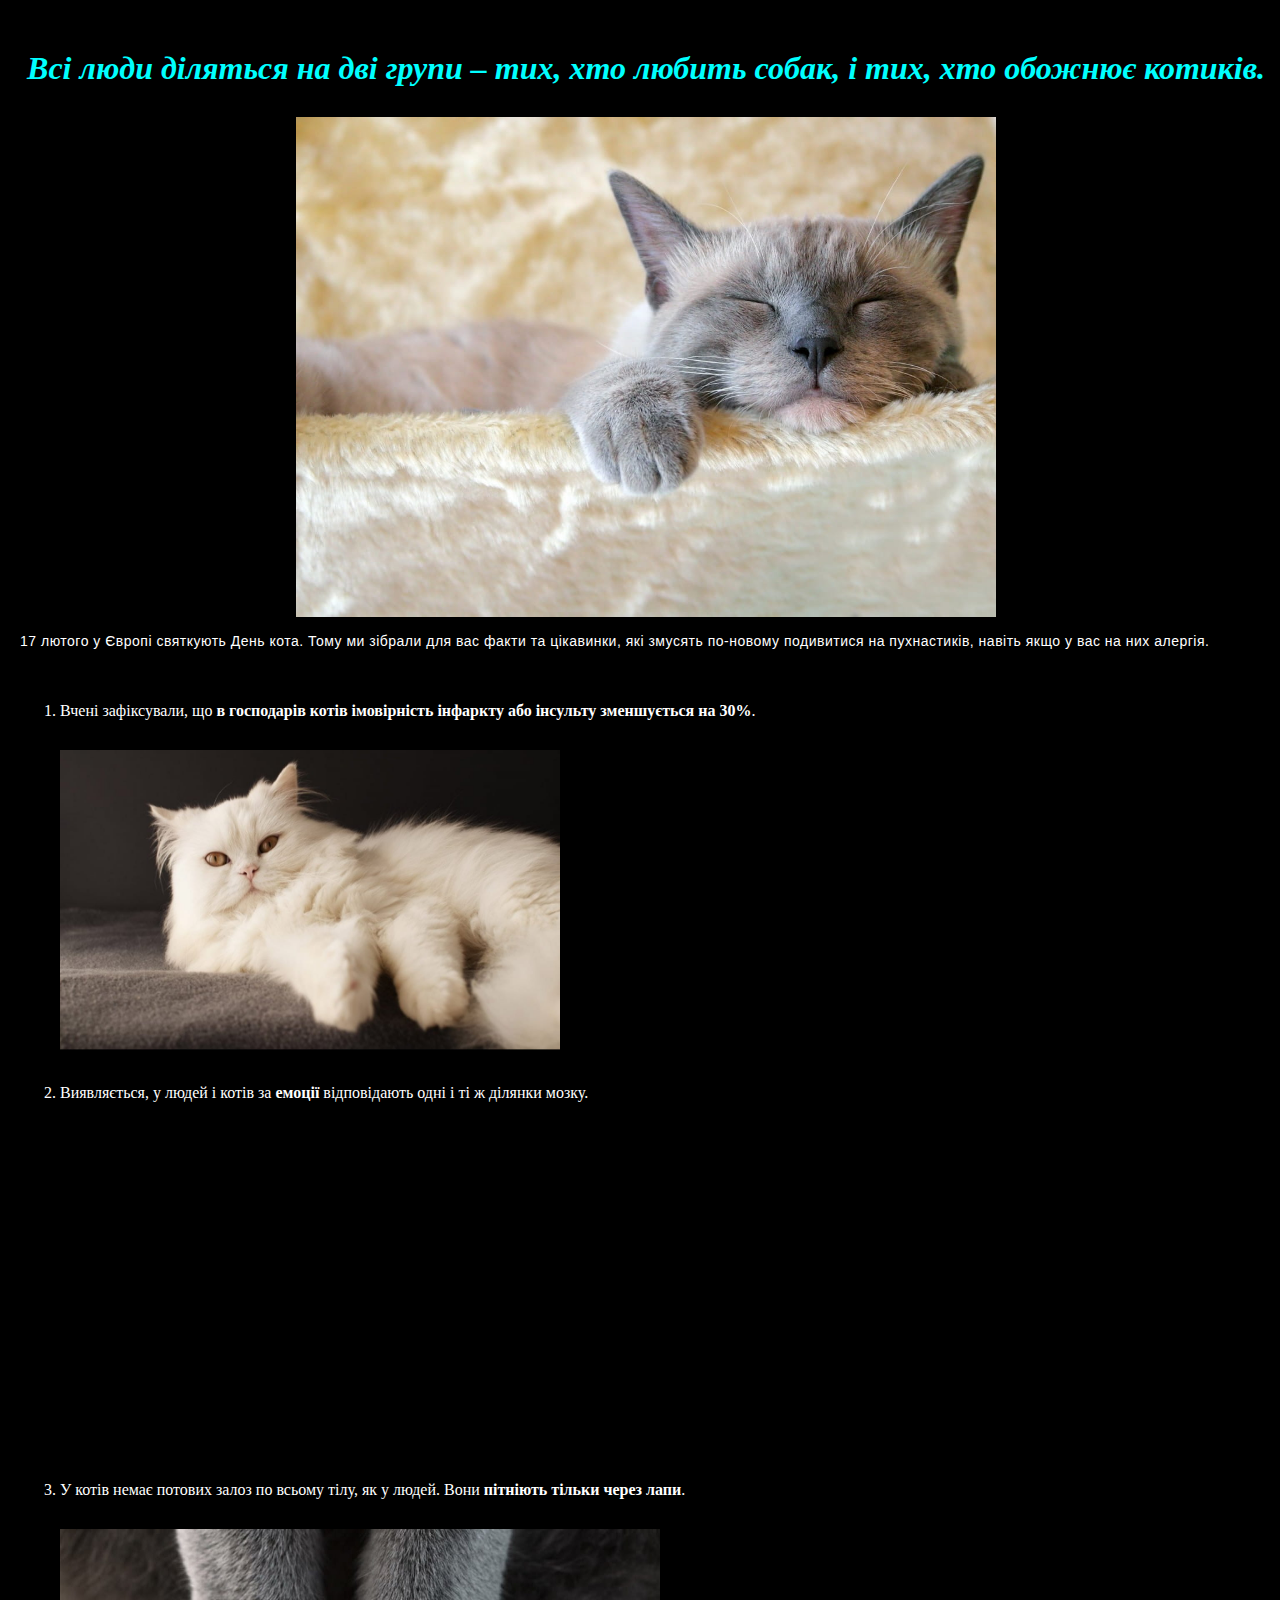
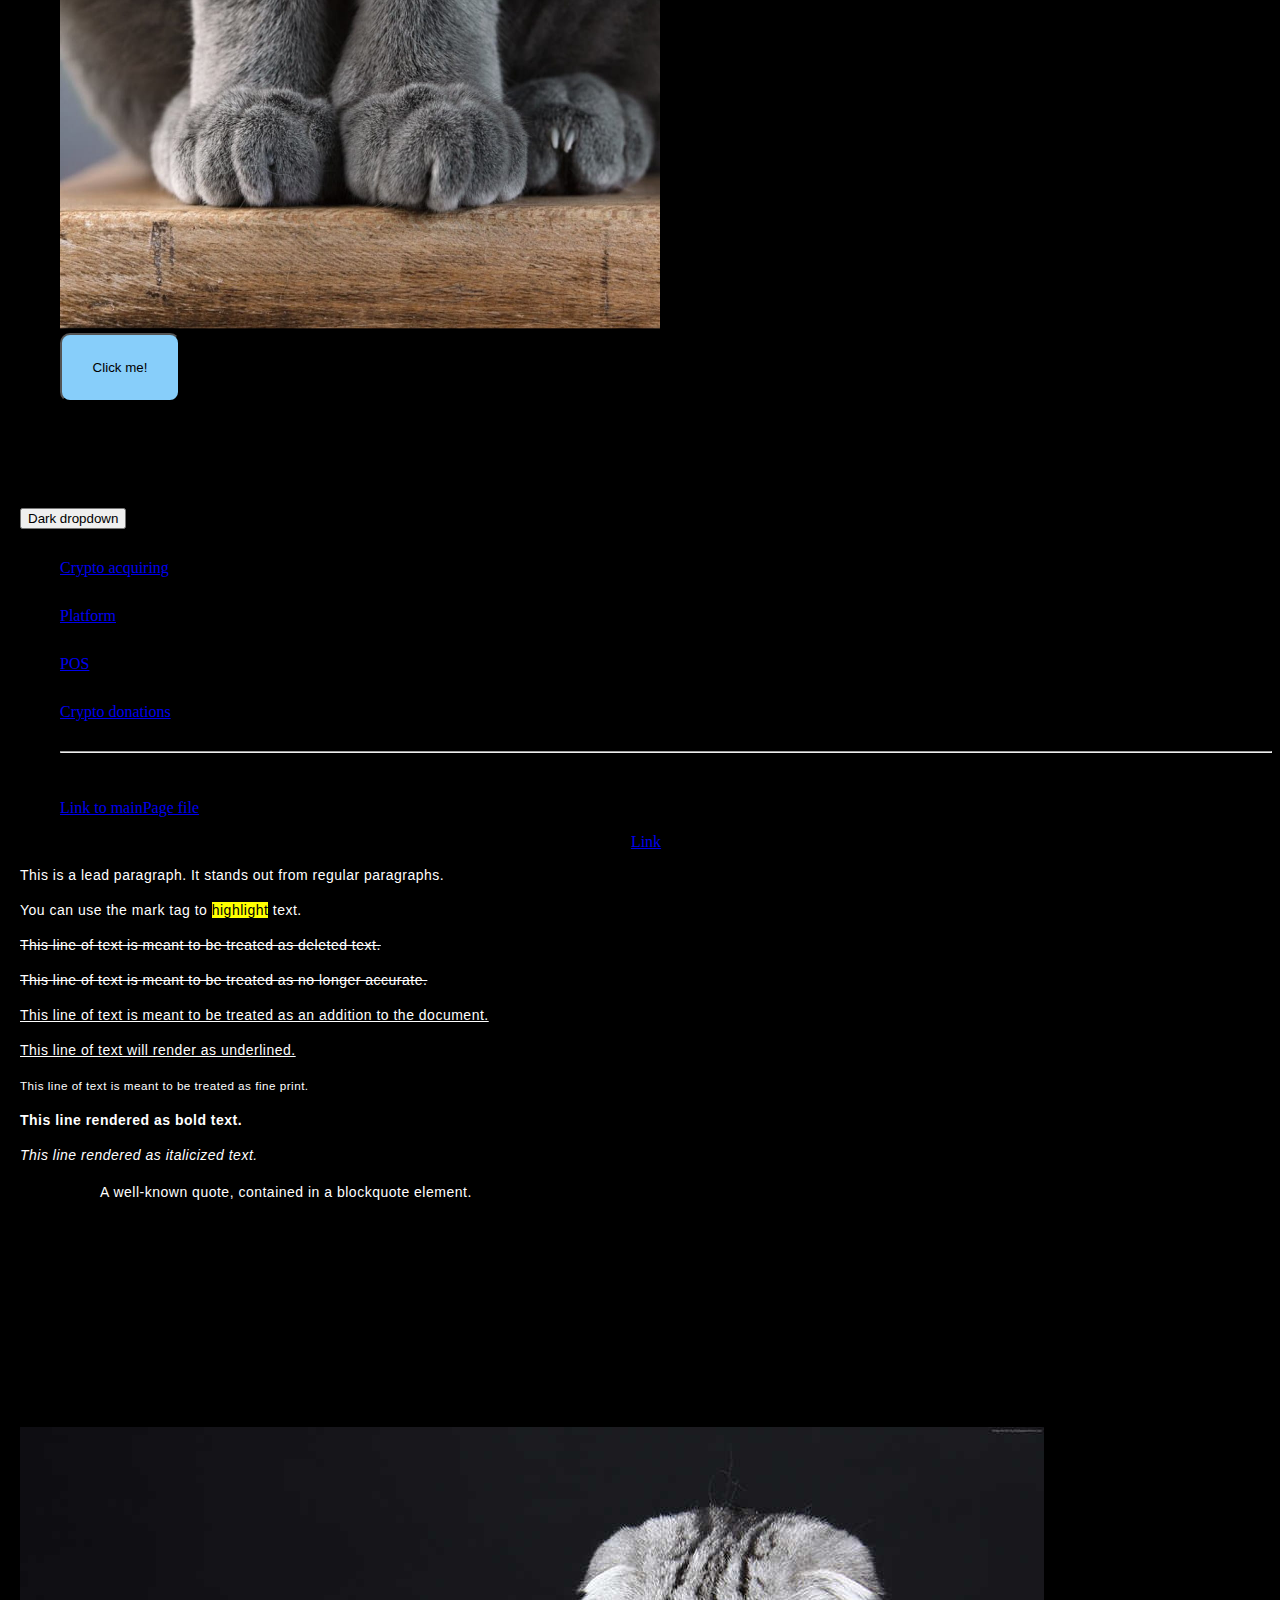
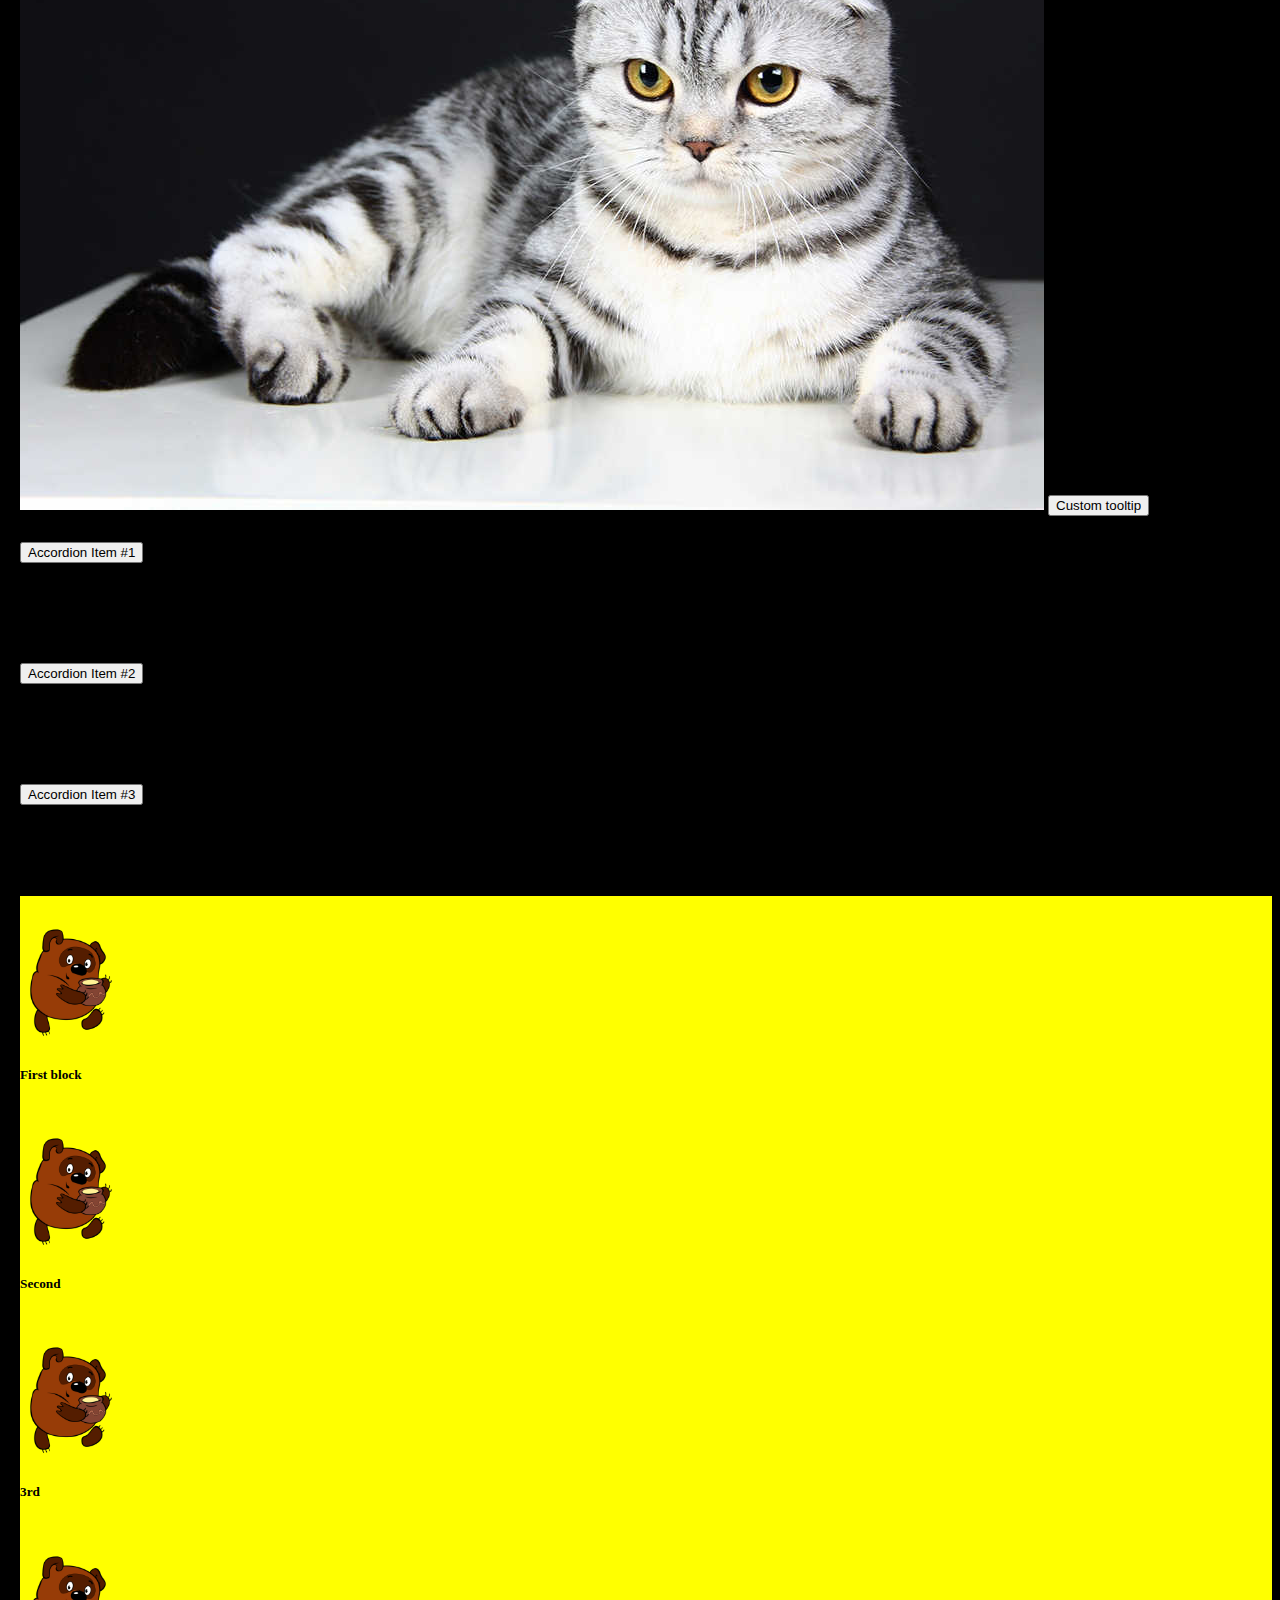
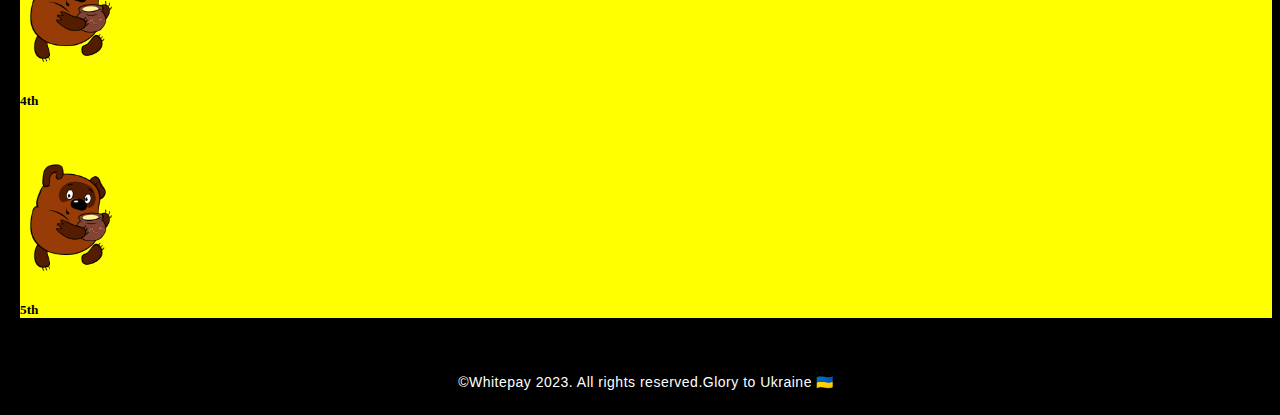
<file: index.html>
<!DOCTYPE html>
<html lang="en">
    <head>
        <meta charset="UTF-8" />
        <title>Login</title>
        <link rel="stylesheet" href="./css/style.css" />
        <link href="https://cdn.jsdelivr.net/npm/bootstrap@5.3.0-alpha1/dist/css/bootstrap.min.css" rel="stylesheet" integrity="sha384-GLhlTQ8iRABdZLl6O3oVMWSktQOp6b7In1Zl3/Jr59b6EGGoI1aFkw7cmDA6j6gD" crossorigin="anonymous" />
        <script src="https://cdn.jsdelivr.net/npm/bootstrap@5.3.0-alpha1/dist/js/bootstrap.bundle.min.js" integrity="sha384-w76AqPfDkMBDXo30jS1Sgez6pr3x5MlQ1ZAGC+nuZB+EYdgRZgiwxhTBTkF7CXvN" crossorigin="anonymous"></script>
        <script>
            const tooltipTriggerList = document.querySelectorAll('[data-bs-toggle="tooltip"]');
            const tooltipList = [...tooltipTriggerList].map((tooltipTriggerEl) => new bootstrap.Tooltip(tooltipTriggerEl));
        </script>
    </head>
    <body>
        <div class="site">
            <div class="container-fluid">
                <h1>Bсі люди діляться на дві групи – тих, хто любить собак, і тих, хто обожнює котиків.</h1>
                <img src="img/cat.jpg" class="first_img" class="img-fluid" />
                <p>17 лютого у Європі святкують День кота. Тому ми зібрали для вас факти та цікавинки, які змусять по-новому подивитися на пухнастиків, навіть якщо у вас на них алергія.</p>
                <ol>
                    <li>Вчені зафіксували, що <strong>в господарів котів імовірність інфаркту або інсульту зменшується на 30%</strong>.</li>
                    <img src="img/cat1.jpg" class="second_img" class="img-fluid" />
                    <li>Виявляється, у людей і котів за <strong>емоції</strong> відповідають одні і ті ж ділянки мозку.</li>
                    <iframe
                        width="560"
                        height="315"
                        src="https://www.youtube.com/embed/6kO2LNnZ3M4"
                        title="YouTube video player"
                        frameborder="0"
                        allow="accelerometer; autoplay; clipboard-write; encrypted-media; gyroscope; picture-in-picture; web-share"
                        allowfullscreen
                    ></iframe>
                    <li>У котів немає потових залоз по всьому тілу, як у людей. Вони <strong>пітніють тільки через лапи</strong>.</li>
                    <img src="img/cat2.jpg" class="third_img" class="img-fluid" />
                    <div>
                        <button type="button" class="button">Click me!</button>
                    </div>
                </ol>
                <table class="table table-success table-striped">
                    <thead>
                        <tr>
                            <th scope="col" class="table-warning">#</th>
                            <th scope="col" class="table-warning">First name</th>
                            <th scope="col" class="table-warning">Last name</th>
                            <th scope="col" class="table-warning">Phone</th>
                        </tr>
                    </thead>
                    <tbody>
                        <tr>
                            <th scope="row">1</th>
                            <td>Johny</td>
                            <td>Depp</td>
                            <td>+380931032398</td>
                        </tr>
                        <tr>
                            <th scope="row">2</th>
                            <td>Jacob</td>
                            <td>Cullen</td>
                            <td>+380638746061</td>
                        </tr>
                        <tr>
                            <th scope="row">3</th>
                            <td>Carrie</td>
                            <td>Bradshaw</td>
                            <td>0808007050</td>
                        </tr>
                    </tbody>
                </table>
                <div class="dropdown" data-bs-theme="dark">
                    <button class="btn btn-secondary dropdown-toggle" type="button" id="dropdownMenuButtonDark" data-bs-toggle="dropdown" aria-expanded="false">
                        Dark dropdown
                    </button>
                    <ul class="dropdown-menu" aria-labelledby="dropdownMenuButtonDark">
                        <li><a class="dropdown-item active" href="https://whitepay.com/product/crypto-acquiring">Crypto acquiring</a></li>
                        <li><a class="dropdown-item" href="https://whitepay.com/product/platform">Platform</a></li>
                        <li><a class="dropdown-item" href="https://whitepay.com/product">POS</a></li>
                        <li><a class="dropdown-item" href="https://whitepay.com/product/crypto-donation">Crypto donations</a></li>
                        <li><hr class="dropdown-divider" /></li>
                        <li><a class="dropdown-item" href="mainPage.html">Link to mainPage file</a></li>
                    </ul>
                </div>
                <div class="btn">
                    <a class="btn btn-primary" href="https://crm.whitepay.com/login" role="button">Link</a>
                </div>
                <p class="lead">
                    This is a lead paragraph. It stands out from regular paragraphs.
                </p>
                <p>You can use the mark tag to <mark>highlight</mark> text.</p>
                <p><del>This line of text is meant to be treated as deleted text.</del></p>
                <p><s>This line of text is meant to be treated as no longer accurate.</s></p>
                <p><ins>This line of text is meant to be treated as an addition to the document.</ins></p>
                <p><u>This line of text will render as underlined.</u></p>
                <p><small>This line of text is meant to be treated as fine print.</small></p>
                <p><strong>This line rendered as bold text.</strong></p>
                <p><em>This line rendered as italicized text.</em></p>
                <figure class="text-center">
                    <blockquote class="blockquote">
                        <p>A well-known quote, contained in a blockquote element.</p>
                    </blockquote>
                    <figcaption class="blockquote-footer">Someone famous in <cite title="Source Title">Source Title</cite></figcaption>
                </figure>
                <div class="spinner-border text-primary" role="status">
                    <span class="visually-hidden">Loading...</span>
                </div>
                <div class="spinner-border text-secondary" role="status">
                    <span class="visually-hidden">Loading...</span>
                </div>
                <div class="spinner-border text-success" role="status">
                    <span class="visually-hidden">Loading...</span>
                </div>
                <div class="spinner-border text-danger" role="status">
                    <span class="visually-hidden">Loading...</span>
                </div>
                <div class="spinner-border text-warning" role="status">
                    <span class="visually-hidden">Loading...</span>
                </div>
                <div class="spinner-border text-info" role="status">
                    <span class="visually-hidden">Loading...</span>
                </div>
                <div class="spinner-border text-light" role="status">
                    <span class="visually-hidden">Loading...</span>
                </div>
                <div class="spinner-border text-dark" role="status">
                    <span class="visually-hidden">Loading...</span>
                </div>
                <img src="/img/cat3.jpg" class="img-fluid" />

                <button type="button" class="btn btn-secondary" data-bs-toggle="tooltip" data-bs-placement="top" data-bs-custom-class="custom-tooltip" data-bs-title="This top tooltip is themed via CSS variables.">
                    Custom tooltip
                </button>

                <div class="accordion" id="accordionExample">
                    <div class="accordion-item">
                        <h2 class="accordion-header" id="headingOne">
                            <button class="accordion-button" type="button" data-bs-toggle="collapse" data-bs-target="#collapseOne" aria-expanded="true" aria-controls="collapseOne">
                                Accordion Item #1
                            </button>
                        </h2>
                        <div id="collapseOne" class="accordion-collapse collapse show" aria-labelledby="headingOne" data-bs-parent="#accordionExample">
                            <div class="accordion-body">
                                <strong>This is the first item's accordion body.</strong> It is shown by default, until the collapse plugin adds the appropriate classes that we use to style each element. These classes control the overall
                                appearance, as well as the showing and hiding via CSS transitions. You can modify any of this with custom CSS or overriding our default variables. It's also worth noting that just about any HTML can go within
                                the <code>.accordion-body</code>, though the transition does limit overflow.
                            </div>
                        </div>
                    </div>
                    <div class="accordion-item">
                        <h2 class="accordion-header" id="headingTwo">
                            <button class="accordion-button collapsed" type="button" data-bs-toggle="collapse" data-bs-target="#collapseTwo" aria-expanded="false" aria-controls="collapseTwo">
                                Accordion Item #2
                            </button>
                        </h2>
                        <div id="collapseTwo" class="accordion-collapse collapse" aria-labelledby="headingTwo" data-bs-parent="#accordionExample">
                            <div class="accordion-body">
                                <strong>This is the second item's accordion body.</strong> It is hidden by default, until the collapse plugin adds the appropriate classes that we use to style each element. These classes control the overall
                                appearance, as well as the showing and hiding via CSS transitions. You can modify any of this with custom CSS or overriding our default variables. It's also worth noting that just about any HTML can go within
                                the <code>.accordion-body</code>, though the transition does limit overflow.
                            </div>
                        </div>
                    </div>
                    <div class="accordion-item">
                        <h2 class="accordion-header" id="headingThree">
                            <button class="accordion-button collapsed" type="button" data-bs-toggle="collapse" data-bs-target="#collapseThree" aria-expanded="false" aria-controls="collapseThree">
                                Accordion Item #3
                            </button>
                        </h2>
                        <div id="collapseThree" class="accordion-collapse collapse" aria-labelledby="headingThree" data-bs-parent="#accordionExample">
                            <div class="accordion-body">
                                <strong>This is the third item's accordion body.</strong> It is hidden by default, until the collapse plugin adds the appropriate classes that we use to style each element. These classes control the overall
                                appearance, as well as the showing and hiding via CSS transitions. You can modify any of this with custom CSS or overriding our default variables. It's also worth noting that just about any HTML can go within
                                the <code>.accordion-body</code>, though the transition does limit overflow.
                            </div>
                        </div>
                    </div>
                </div>
                <br />
                <div class="grid">
                    <div class="container text-center">
                        <div class="row">
                            <div class="col">
                                <img src="img/winny.png" width="100" />
                                <h5>First block</h5>
                            </div>
                            <div class="col">
                                <img src="img/winny.png" width="100" />
                                <h5>Second</h5>
                            </div>
                        </div>
                        <div class="row">
                            <div class="col">
                                <img src="img/winny.png" width="100" />
                                <h5>3rd</h5>
                            </div>
                            <div class="col">
                                <img src="img/winny.png" width="100" />
                                <h5>4th</h5>
                            </div>
                            <div class="col">
                                <img src="img/winny.png" width="100" />
                                <h5>5th</h5>
                            </div>
                        </div>
                    </div>
                </div>
                <br />

                <div class="copyright">
                    <p>©Whitepay 2023. All rights reserved.</p>
                    <p>Glory to Ukraine 🇺🇦</p>
                </div>
            </div>
        </div>
    </body>
</html>
</file>
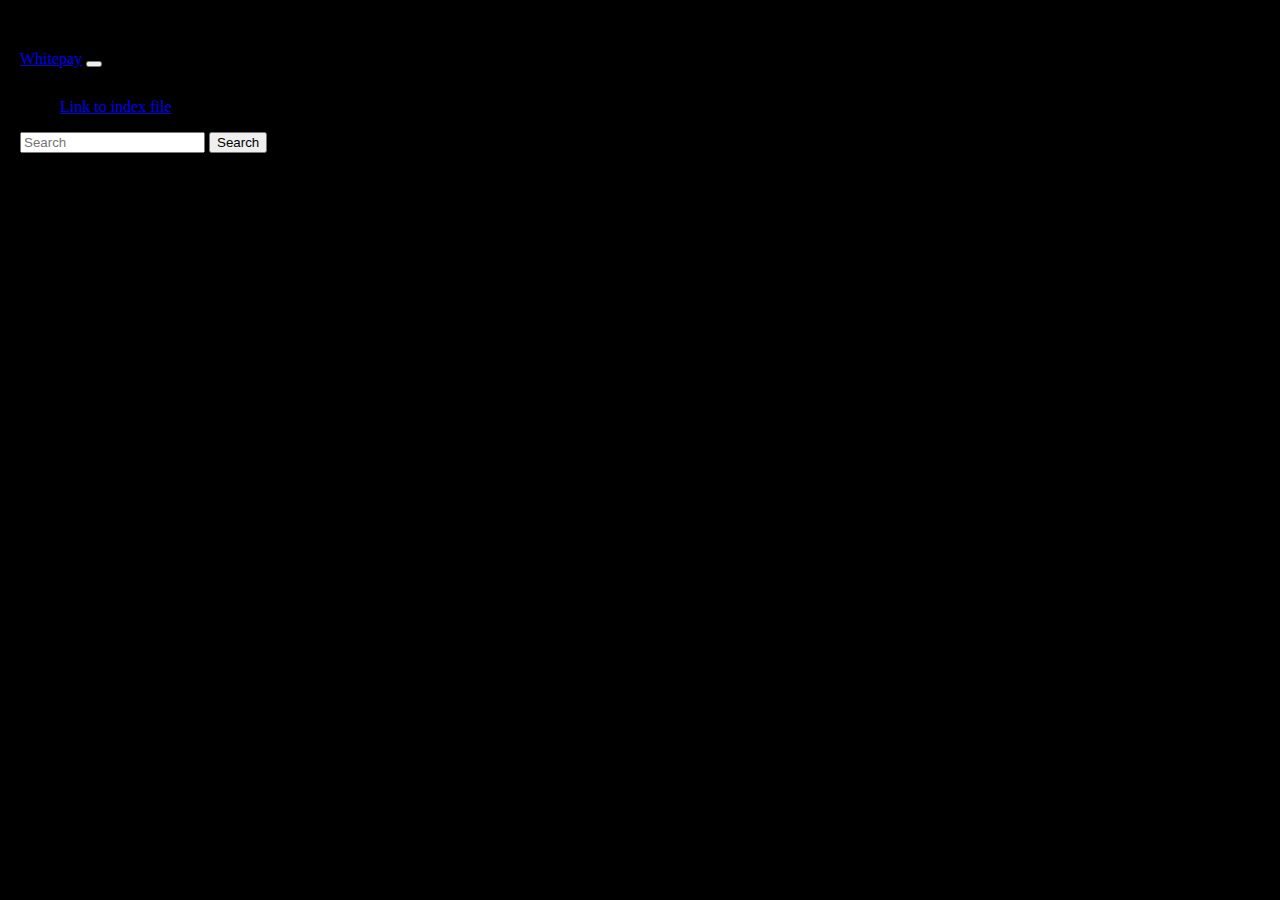
<file: mainPage.html>
<!DOCTYPE html>
<html lang="en">
    <head>
        <meta charset="UTF-8" />
        <title>Login</title>
        <link rel="stylesheet" href="./css/style.css" />
        <link href="https://cdn.jsdelivr.net/npm/bootstrap@5.3.0-alpha1/dist/css/bootstrap.min.css" rel="stylesheet" integrity="sha384-GLhlTQ8iRABdZLl6O3oVMWSktQOp6b7In1Zl3/Jr59b6EGGoI1aFkw7cmDA6j6gD" crossorigin="anonymous" />
        <script src="https://cdn.jsdelivr.net/npm/bootstrap@5.3.0-alpha1/dist/js/bootstrap.bundle.min.js" integrity="sha384-w76AqPfDkMBDXo30jS1Sgez6pr3x5MlQ1ZAGC+nuZB+EYdgRZgiwxhTBTkF7CXvN" crossorigin="anonymous"></script>
    </head>
    <body>
         <div class="site">
            <div class="container-fluid">
                <nav class="navbar navbar-expand-lg bg-body-tertiary">
                    <div class="container-fluid">
                        <a class="navbar-brand" href="#">Whitepay</a>
                        <button class="navbar-toggler" type="button" data-bs-toggle="collapse" data-bs-target="#navbarSupportedContent" aria-controls="navbarSupportedContent" aria-expanded="false" aria-label="Toggle navigation">
                            <span class="navbar-toggler-icon"></span>
                        </button>
                        <div class="collapse navbar-collapse" id="navbarSupportedContent">
                            <ul class="navbar-nav me-auto mb-2 mb-lg-0">
                                <li class="nav-item">
                                    <a class="nav-link" href="index.html">Link to index file</a>
                                </li>
                            </ul>
                            <form class="d-flex" role="search">
                                <input class="form-control me-2" type="search" placeholder="Search" aria-label="Search" />
                                <button class="btn btn-outline-success" type="submit">Search</button>
                            </form>
                        </div>
                    </div>
                </nav>
            </div>
        </div>
    </body>
</html>
</file>
<file: css/style.css>
body {
    background-color: black !important;
}
.site {
    background-color: black;
}
body {
    margin-top: 50px;
    margin-left: 20px;
}
h1 {
    color: aqua!important;
    font-style: italic;
    text-align: center;
}
img{
    margin-top: 30px;
}
p{
    color: #FFFFFF;
    font-size: 14px;
    font-family: 'Montserrat', 'Arial', sans-serif;
    font-weight: normal;
    font-style: normal;
    line-height: 1.5;
    letter-spacing: 0.5px;
}
ol{
    color: #FFFFFF;
    margin-top: 50px;
    
}
li{
    margin-top: 30px;
}
.first_img{
    height: 500px;
    width: 700px;
    display: block;
    margin-left: auto;
    margin-right: auto;
    
}
.second_img{
    height: 300px;
    width: 500px;
}
.third_img{
    height: 400px;
    width: 600px;
    
}
iframe{
    margin-top: 30px;
}
.button {
    background-color: #87CEFA;
    border-radius: 10px;
    box-shadow: 0px 0px 3px 5px rgb(0,0,0);
    padding:25px;
    min-height:30px; 
    min-width: 120px;
}
.button:hover {
      background-color:#002ead;
      transition: 0.7s;
  }
.button:focus {
    outline-color: transparent;
    outline-style:solid;
    box-shadow: 0 0 0 4px #5a01a7;
    transition: 0.7s;
}
.button:active {
    background-color: #ffbf00;
}
div.btn {
    display: flex;
    justify-content: center;
}
.copyright {
    display: flex;
    justify-content: center;
}
.grid {
    background-color: yellow;
}
</file>
